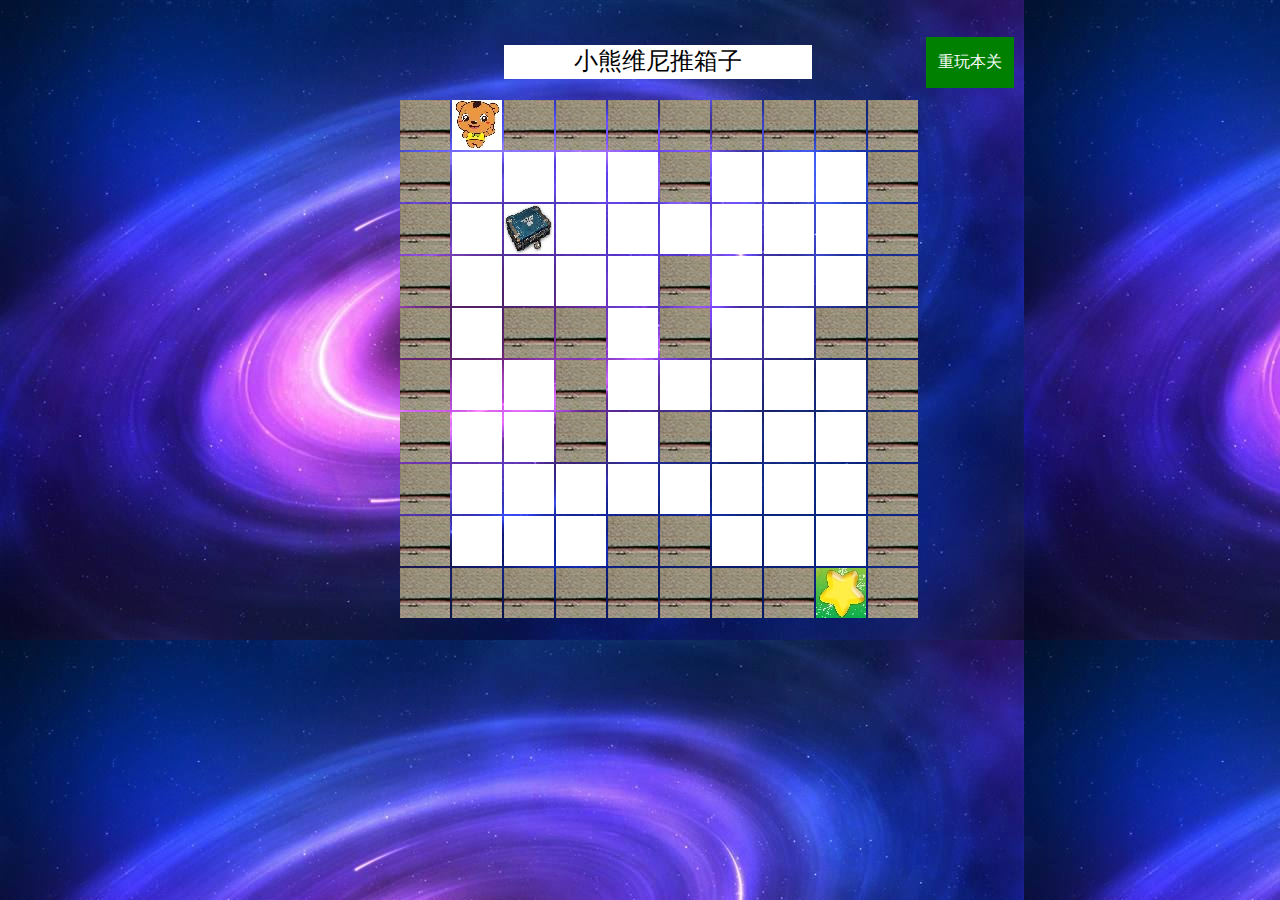
<file: templates/index.html>
<!doctype html>
<html>
<head>
	<script type="text/javascript" src="../static/js/index.js" ></script>
<meta charset="utf-8">
<title>小熊维尼推箱子</title>
<!--<link rel="stylesheet" type="text/css" href="../static/css/index.css" />-->
</head>
<body style="background:url(../static/images/timg.jpg);">
<div style="position:absolute;background-color:#FFF;width:308px; height:34px;top:45px;left:504px;font-size:24px;text-align:center;">小熊维尼推箱子</div>
<div style="position:absolute;height:520px;width:520px;top:100px;left:400px;z-index:1; " id="content"></div>
<div style="position:absolute;width:200px;height:200px;left:884px;top:-105px;">
<div onClick="replay()" style="border: none;color: white;padding: 15px 12px;text-align:center;text-decoration:none;display:inline-block;font-size:16px;margin: 4px 2px;cursor: pointer;position:absolute;top:138px;left:40px;background-color:green;">重玩本关</div>
</div>

</body>
</html>
</file>
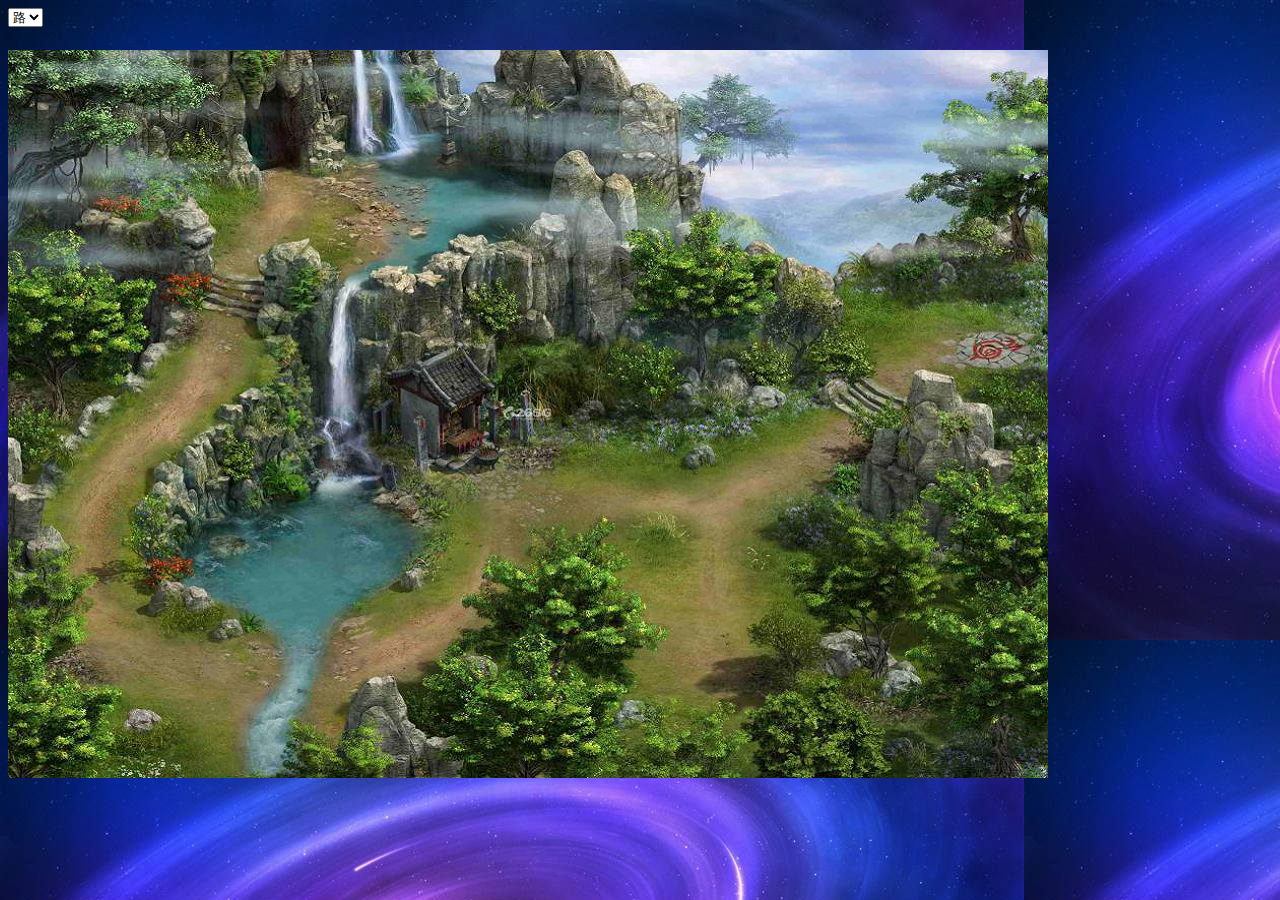
<file: templates/rpg.html>
<!doctype html>
<html>
<head>
	<script type="text/javascript" src="../static/js/rpg.js" ></script>
<meta charset="utf-8">
<title>Rpg游戏</title>
</head>
<div>
 <select id="select">
    <option value="0">路</option>
    <option value="1">墙</option>
  </select>
</div>
<body style="background:url(../static/images/timg.jpg)">
<div style="width:1040px;height:728px;background:url(../static/images/rpg.png);position:absolute;top:50px;left=300px;" id="content"></div>
</body>
</html>
</file>
<file: static/css/index.css>
@charset "utf-8";
/* CSS Document */
.div {
	width:100px;
	height:100px;
	background-color:blue;
	position:absolute;
	top:100px;
	left:100px;
}
</file>
